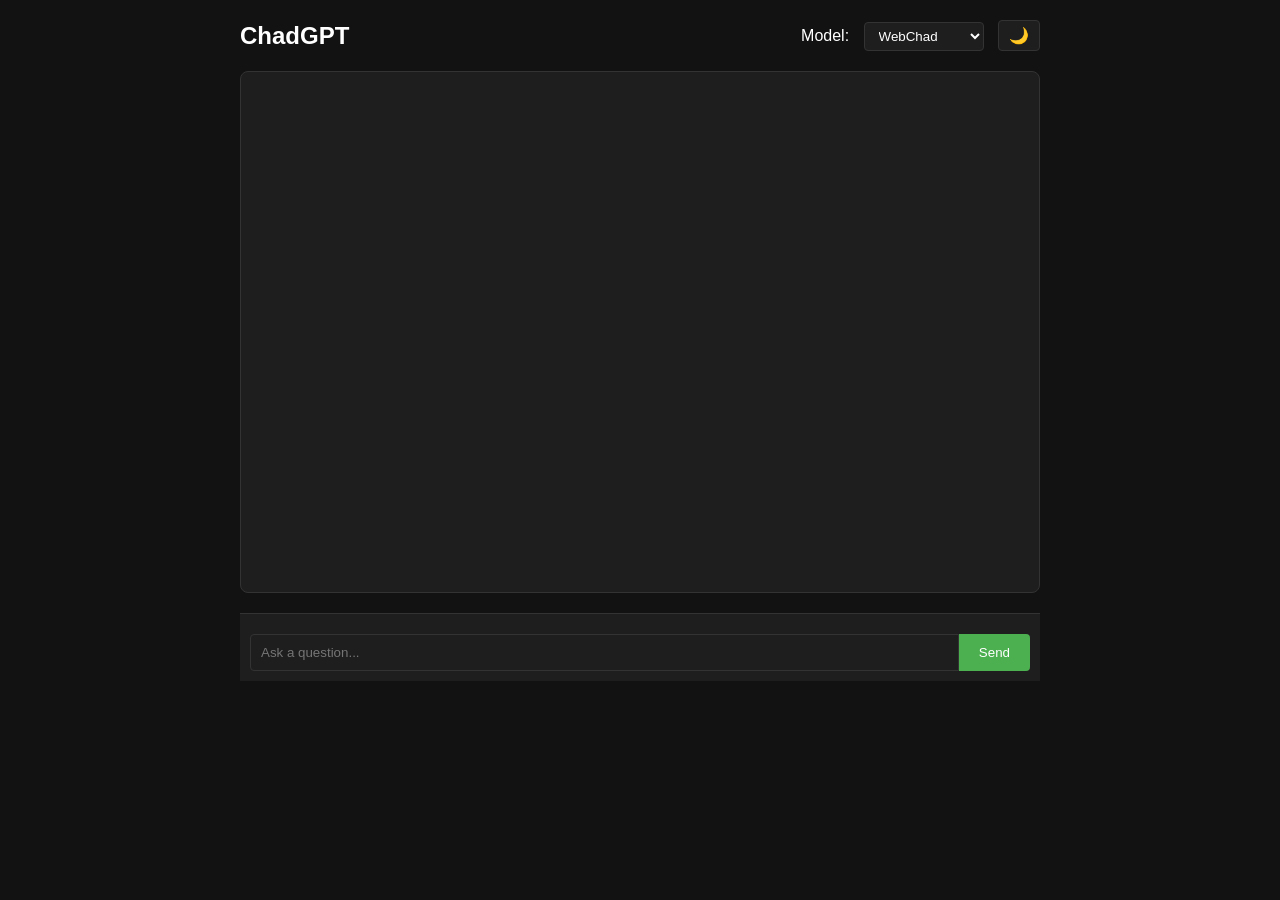
<file: index.html>
<!DOCTYPE html>
<html lang="en">
<head>
    <meta charset="UTF-8">
    <meta name="viewport" content="width=device-width, initial-scale=1.0">
    <title>ChadGPT</title>
    <link rel="stylesheet" href="/static/styles.css">
    <script src="/static/script.js" defer></script>
</head>
<body>
    <div class="container">
        <header>
            <h1>ChadGPT</h1>
            <div>
                <label for="model-select">Model:</label>
                <select id="model-select">
                    <option value="WebChad" selected>WebChad</option>
                    <option value="RefinedChad">RefinedChad</option>
                </select>
                <button id="theme-toggle">🌙</button>
            </div>
        </header>
        <div class="chat-container">
            <div id="chat-log"></div>
            <div id="loading-ball"></div>
        </div>
        <footer>
            <div class="input-container">
                <input type="text" id="user-input" placeholder="Ask a question...">
                <button id="send-button">Send</button>
            </div>
        </footer>
    </div>
</body>
</html>
</file>
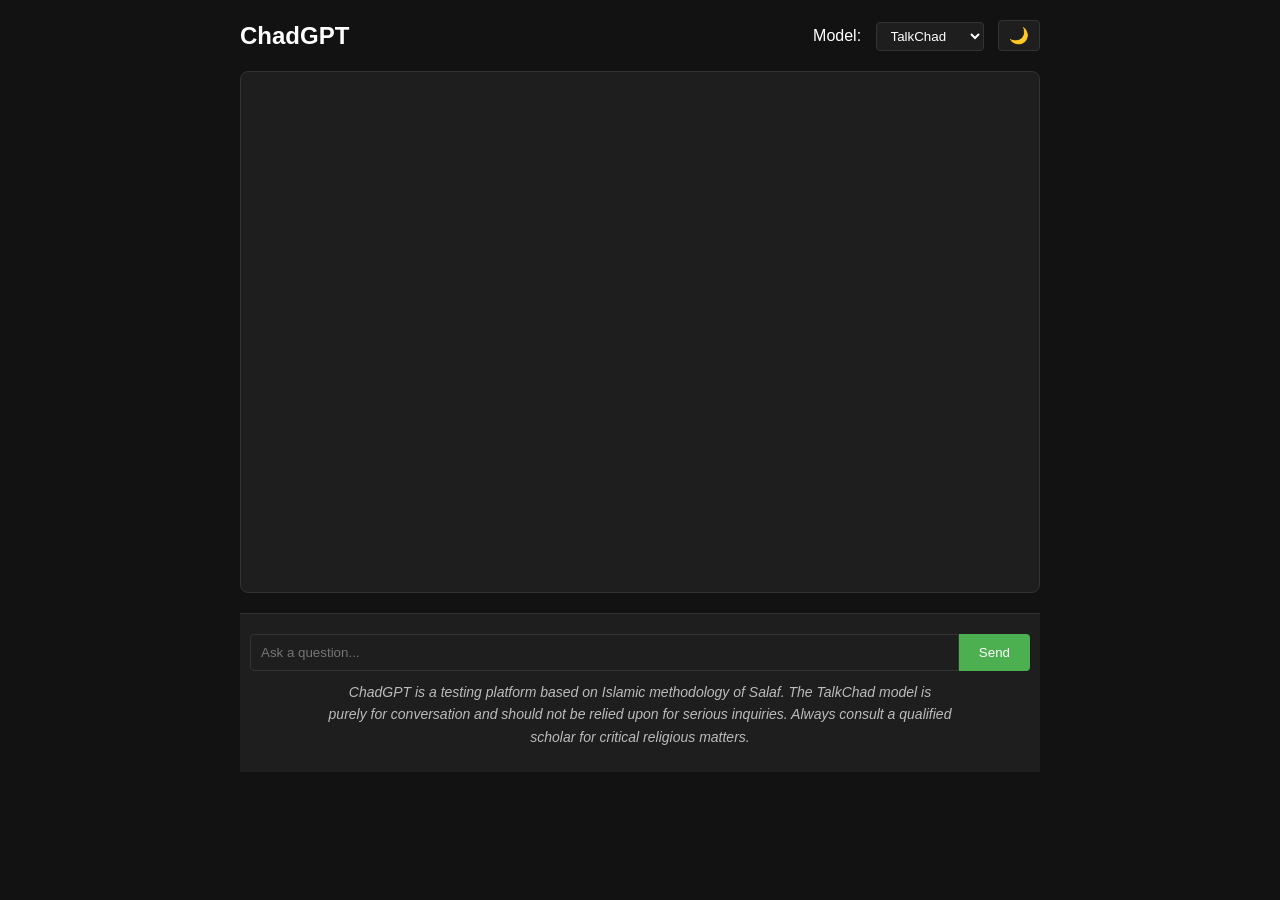
<file: templates/index.html>
<!DOCTYPE html>
<html lang="en">
<head>
    <meta charset="UTF-8">
    <meta name="viewport" content="width=device-width, initial-scale=1">
    <title>ChadGPT</title>
    <link rel="stylesheet" href="/static/styles.css">
    <script src="/static/script.js" defer></script>
</head>
<body>
    <div class="container">
        <header>
            <h1>ChadGPT</h1>
            <div>
                <label for="model-select">Model:</label>
                <select id="model-select">
		    <option value="SurfChad">SurfChad</option>
		    <option value="FinedChad">FinedChad</option>
		    <option value="TalkChad" selected>TalkChad</option>
		</select>
                <button id="theme-toggle">🌙</button>
            </div>
        </header>
        <div class="chat-container">
            <div id="chat-log"></div>
            <div id="loading-ball"></div>
        </div>
        <footer>
    	    <div class="input-container">
	        <input type="text" id="user-input" placeholder="Ask a question...">
	        <button id="send-button">Send</button>
    	    </div>
    	    <p class="footer-text">
        	ChadGPT is a testing platform based on Islamic methodology of Salaf. The TalkChad model is purely for conversation and should not be relied upon for serious inquiries. Always consult a qualified scholar for critical religious matters.
    	    </p>
	</footer>
    </div>
</body>
</html>
</file>
<file: static/styles.css>
/* General reset */
body, html {
    margin: 0;
    padding: 0;
    font-family: Arial, sans-serif;
    background-color: #121212;
    color: #fff;
}

.container {
    max-width: 800px;
    margin: 0 auto;
    padding: 20px;
}

/* Header */
header {
    display: flex;
    justify-content: space-between;
    align-items: center;
    margin-bottom: 20px;
}

header h1 {
    margin: 0;
    font-size: 24px;
}

header select, header button {
    margin-left: 10px;
    background: #1e1e1e;
    color: #fff;
    border: 1px solid #333;
    border-radius: 4px;
    padding: 5px 10px;
    cursor: pointer;
}

header button {
    font-size: 16px;
}

/* Chat container */
.chat-container {
    border: 1px solid #333;
    border-radius: 8px;
    height: 500px;
    overflow-y: auto;
    background-color: #1e1e1e;
    position: relative;
    padding: 10px;
}

#chat-log {
    display: flex;
    flex-direction: column;
    gap: 10px;
}

/* Chat messages */
.message {
    padding: 10px;
    border-radius: 8px;
    max-width: 70%;
}

.user-message {
    align-self: flex-end;
    background-color: #3b3b3b;
}

.bot-message {
    align-self: flex-start;
    background-color: #2a2a2a;
}

.bot-message a {
    color: #4caf50;
    text-decoration: none;
}

/* Loading ball */
#loading-ball {
    width: 20px;
    height: 20px;
    border-radius: 50%;
    background-color: #4caf50;
    position: absolute;
    left: 50%;
    top: 50%;
    transform: translate(-50%, -50%);
    animation: bounce 1s infinite;
    display: none;
}

@keyframes bounce {
    0%, 100% {
        transform: translate(-50%, -50%);
    }
    50% {
        transform: translate(-50%, -60%);
    }
}

/* Input container */
.input-container {
    display: flex;
    margin-top: 10px;
}

.input-container input {
    flex: 1;
    padding: 10px;
    border: 1px solid #333;
    border-radius: 4px 0 0 4px;
    background-color: #1e1e1e;
    color: #fff;
}

.input-container button {
    padding: 10px 20px;
    border: none;
    border-radius: 0 4px 4px 0;
    background-color: #4caf50;
    color: #fff;
    cursor: pointer;
}

input:focus {
    outline: none;
}

/* Footer styling */
footer {
    margin-top: 20px;
    font-size: 12px;
    color: #aaa;
    text-align: center;
    padding: 10px;
    background-color: #1e1e1e;
    border-top: 1px solid #333;
}

footer .footer-text {
    font-size: 14px;
    color: #bbb;
    line-height: 1.6;
    margin-top: 10px;
    font-style: italic;
    max-width: 80%;
    margin-left: auto;
    margin-right: auto;
}

footer .footer-text a {
    color: #4caf50;
    text-decoration: none;
}

footer .footer-text a:hover {
    text-decoration: underline;
}

@media (max-width: 768px) {
    header {
        flex-direction: column;
        align-items: flex-start;
    }

    header select, header button {
        margin-left: 0;
        margin-top: 10px;
        width: 100%;
    }

    .chat-container {
        height: 400px; /* Adjust height to fit smaller screens */
    }

    .input-container input, .input-container button {
        font-size: 14px; /* Slightly smaller for mobile */
    }

    footer .footer-text {
        max-width: 100%; /* Allow full width */
    }
}
</file>
